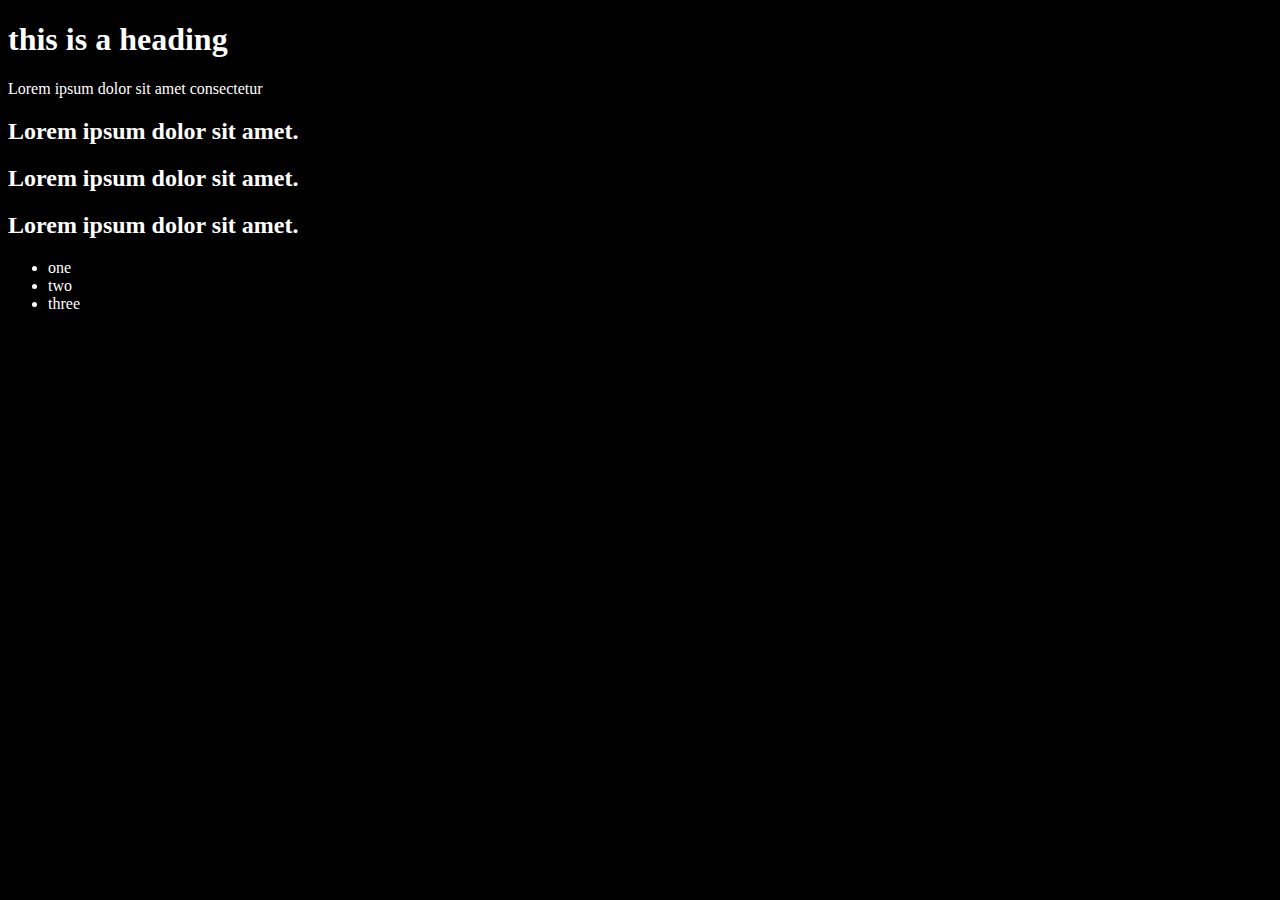
<file: DOM/index.html>
<!DOCTYPE html>
<html lang="en">
<head>
    <meta charset="UTF-8">
    <meta name="viewport" content="width=device-width, initial-scale=1.0">
    <title>dom</title>
</head>
<style>
    body{
        background-color: #000000;
        color: #ffffff;
    }
</style>
<body>
    <div class="container">
        <h1 id ="tittle" class="heading">this is a heading<span style="display: none;">hidden text</span></h1>
        <p>Lorem ipsum dolor sit amet consectetur</p>
        <h2>Lorem ipsum dolor sit amet.</h2>
        <h2>Lorem ipsum dolor sit amet.</h2>
        <h2>Lorem ipsum dolor sit amet.</h2>
        <ul>
            <li class="list-item">one</li>
            <li class="list-item">two</li>
            <li class="list-item">three</li>
        </ul>
    </div>
</body>
</html>
</file>
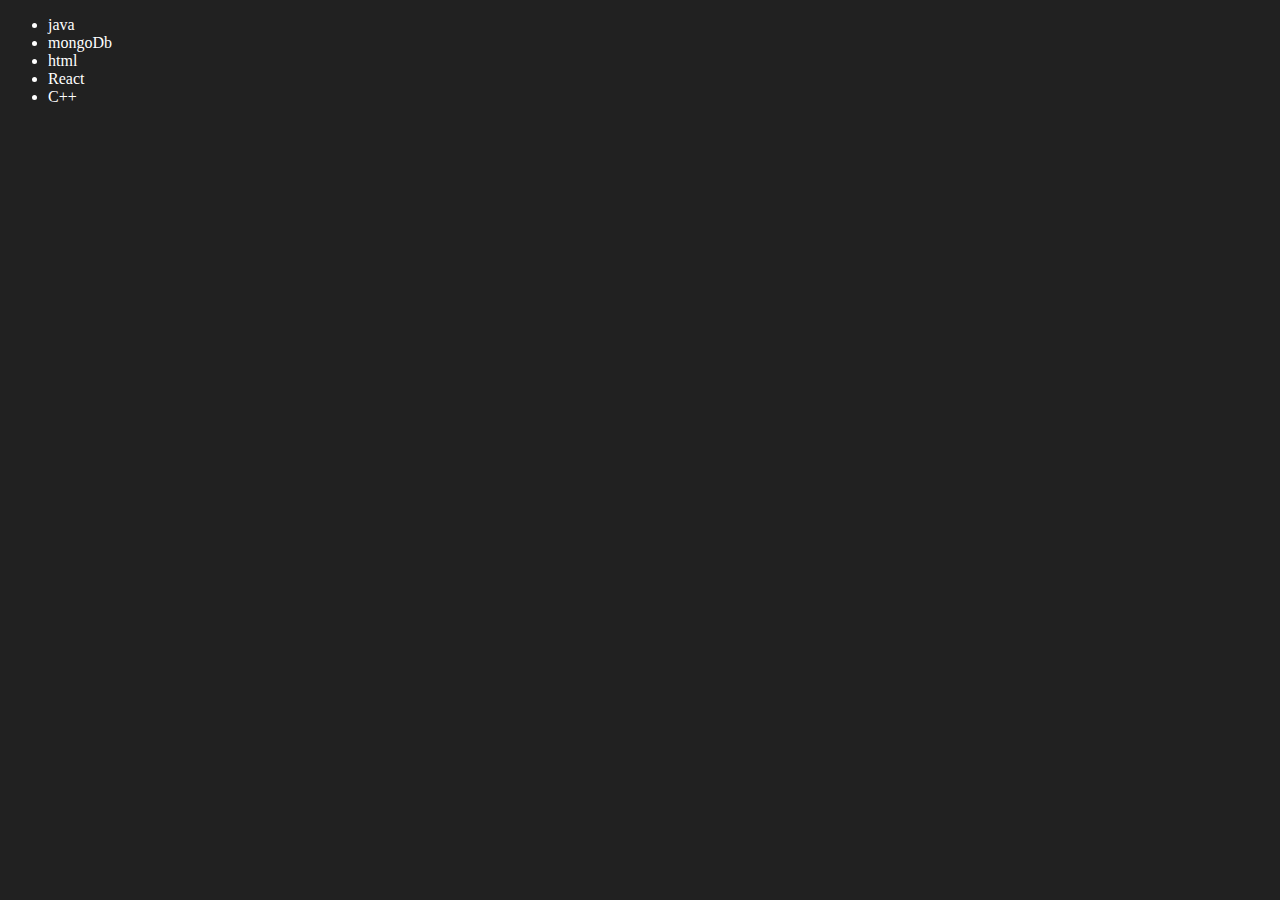
<file: DOM/four.html>
<!DOCTYPE html>
<html lang="en">
<head>
    <meta charset="UTF-8">
    <meta name="viewport" content="width=device-width, initial-scale=1.0">
    <title>DOM</title>
</head>
<body style="background-color: #212121; color: #ffff;">
    <ul class="language">
        <li>javascript</li>
    </ul>
</body>
<script>
    function addLanguage(langName) {
        const li = document.createElement('li')
        li.innerHTML = `${langName}`

        document.querySelector('.language').appendChild(li)
    }
    addLanguage('phython')
    addLanguage('html')

    function addoptiLanguage(langName) {
        const li = document.createElement('li')
        li.appendChild(document.createTextNode(langName))
        document.querySelector('.language').appendChild(li)
    }
    addoptiLanguage('React')
    addoptiLanguage('C++')

    //edit

   const secendLang = document.querySelector('li:nth-child(2)')
   console.log(secendLang);
   const newli = document.createElement('li') 
   newli.innerText = 'mongoDb'
   secendLang.replaceWith(newli)

   //edit

   const firstLang = document.querySelector('li:first-child')
   const nli = document.createElement('li')
   nli.innerText = 'java'
   firstLang.replaceWith(nli)

   //remove
   const lastlang = document.querySelector('li:last-child')
   las
</script>
</html>
</file>
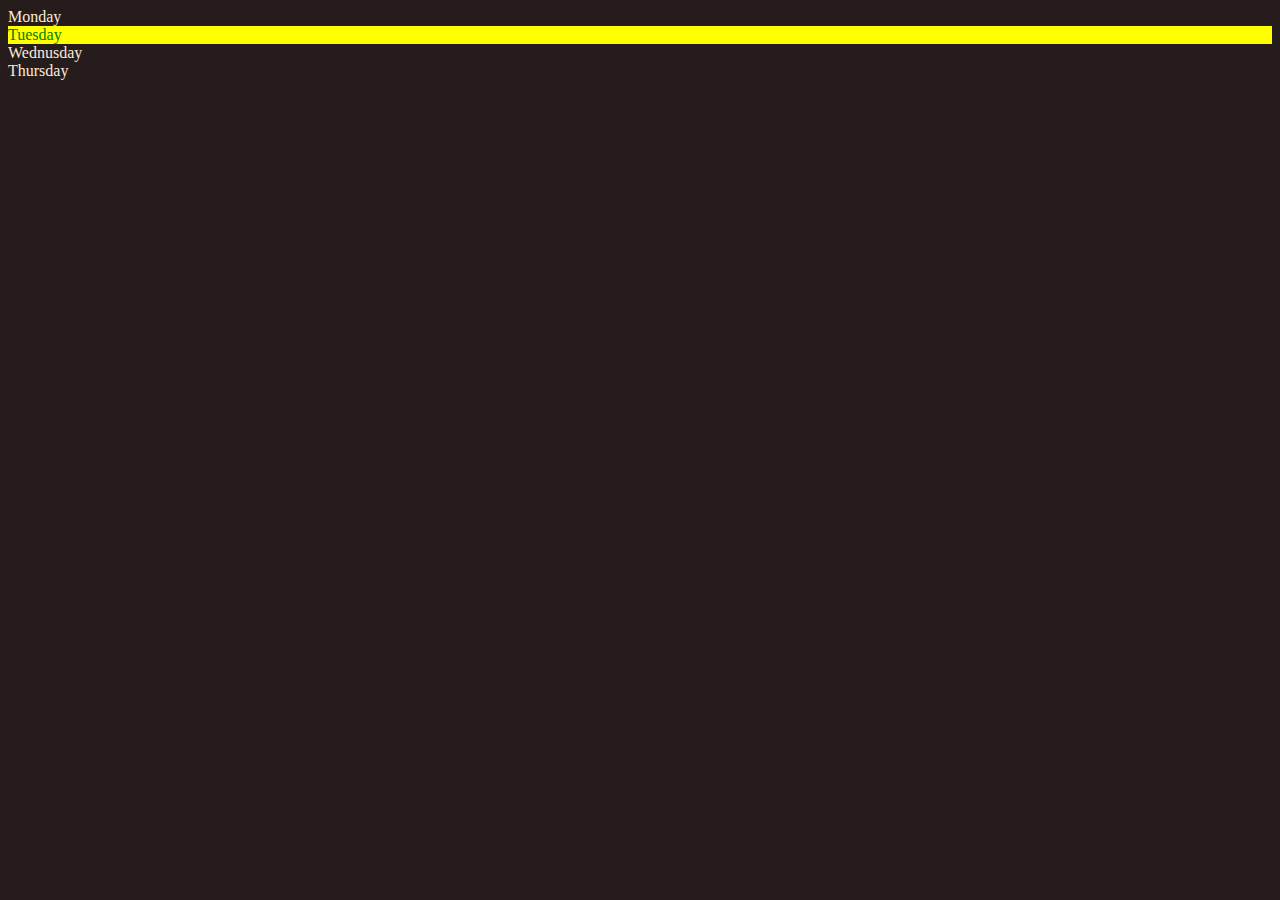
<file: DOM/secend.html>
<!DOCTYPE html>
<html lang="en">
<head>
    <meta charset="UTF-8">
    <meta name="viewport" content="width=device-width, initial-scale=1.0">
    <title>DOM</title>
</head>
<body style="background-color: #271c1c; color: #faebd7;">
    <div class="parent">
        <!-- this is a comment -->
        <div class="day">Monday</div>
        <div class="day">Tuesday</div>
        <div class="day">Wednusday</div>
        <div class="day">Thursday</div>
    </div>
   
</body>
<script>
    const parent = document.querySelector('.parent')
    // console.log(parent)
    // console.log(parent.children)
    // console.log(parent.children[1])
    // console.log(parent.children[1].innerHTML)

    for (let i = 0; i < parent.children.length; i++) {
        const element = parent.children[i].innerHTML;
        console.log(element);
        
    }
    parent.children[1].style.color = 'green'
    parent.children[1].style.backgroundColor = 'yellow'

    // console.log(parent.firstElementChild);
    console.log('nodes:' ,parent.childNodes);
    

    </script>
</html>
</file>
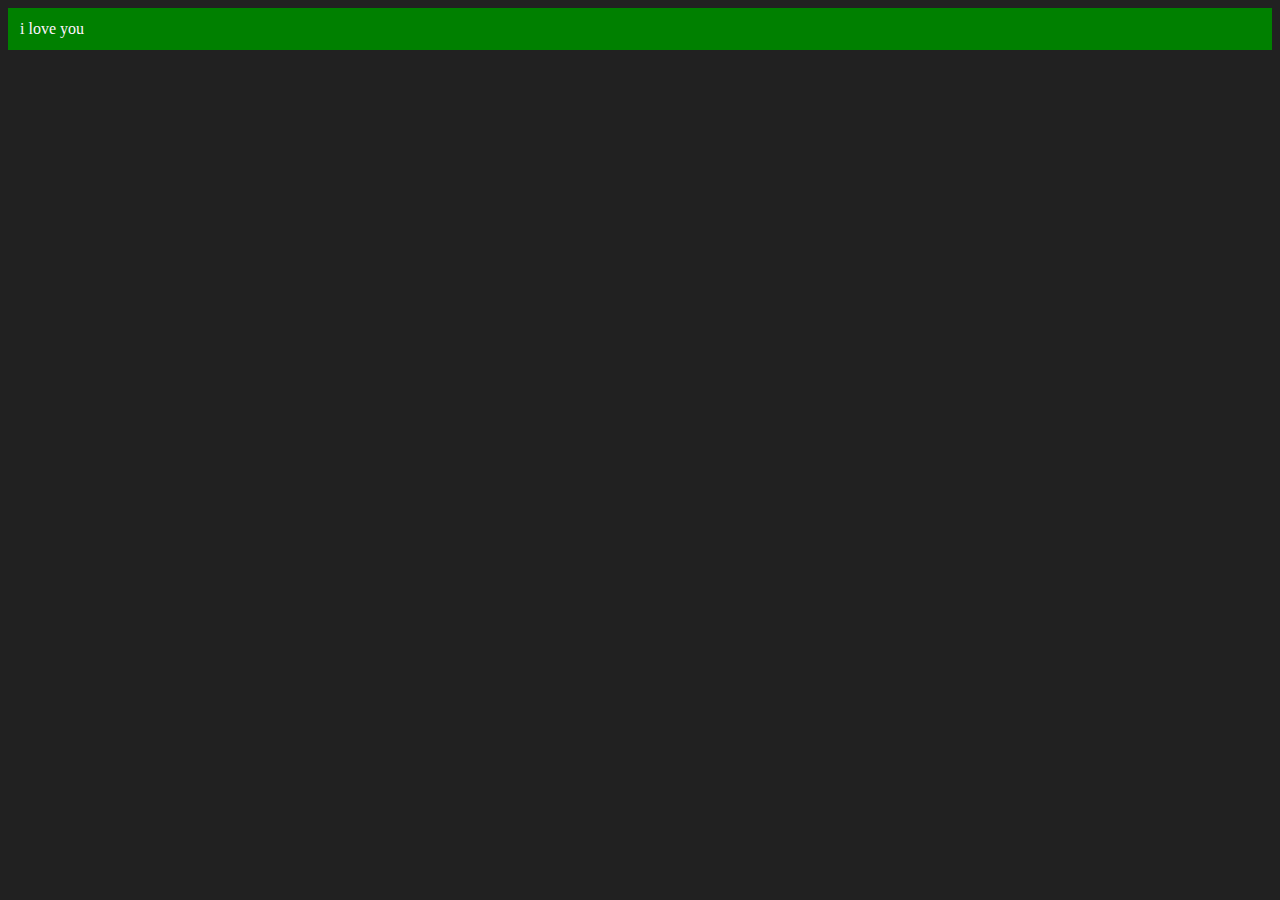
<file: DOM/third.html>
<!DOCTYPE html>
<html lang="en">
<head>
    <meta charset="UTF-8">
    <meta name="viewport" content="width=device-width, initial-scale=1.0">
    <title>DOM</title>
</head>
<body style="background-color: #212121; color: #fff4ff;">
    
</body>
<script>
const div =  document.createElement('div')
console.log(div)
div.className = 'myClass'
div.id = Math.round(Math.random()*10+1);
div.setAttribute('tittle','myTittle')
div.style.background = 'green'
div.style.padding = '12px' 
div.innerText = 'i love you'

document.body.append(div)
</script>
</html>
</file>
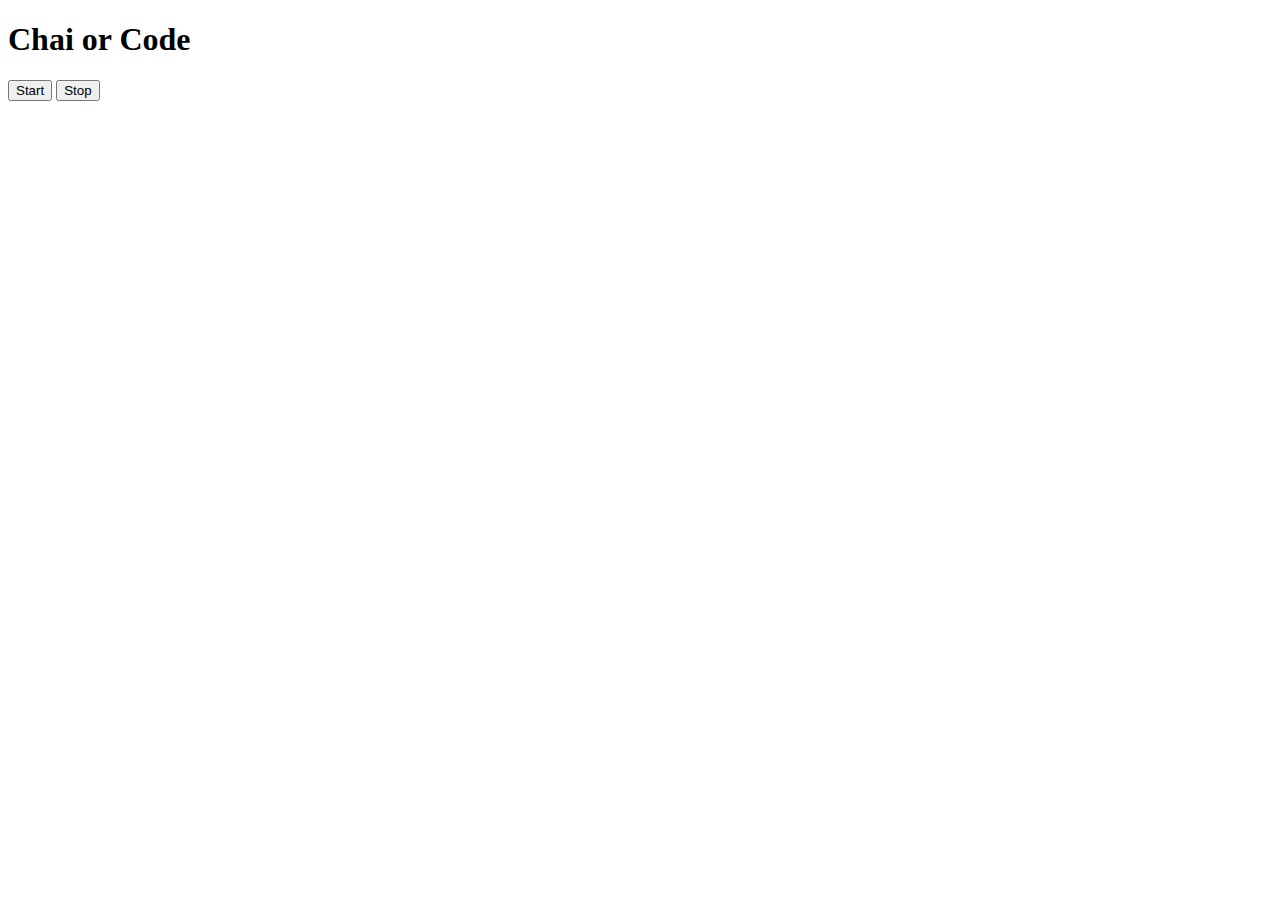
<file: Event/five.html>
<!DOCTYPE html>
<html lang="en">
<head>
    <meta charset="UTF-8">
    <meta name="viewport" content="width=device-width, initial-scale=1.0">
    <title>Event</title>
</head>
<body>
    <h1>Chai or Code</h1>
     <button id="start">Start</button>
     <button id="stop">Stop</button>
</body>
<script>
    
    const sayDate = function(str){
        console.log(str,Date.now())
        
    } 
    let interval;
    document.querySelector('#start').addEventListener('click',() => {
        interval = setInterval(sayDate,2000,'hi') 
        console.log('started')
    })

    document.querySelector('#stop').addEventListener('click',() => {
        clearInterval(interval)
        console.log('STOPPED')
    })
    

    
    


</script>
</html>
</file>
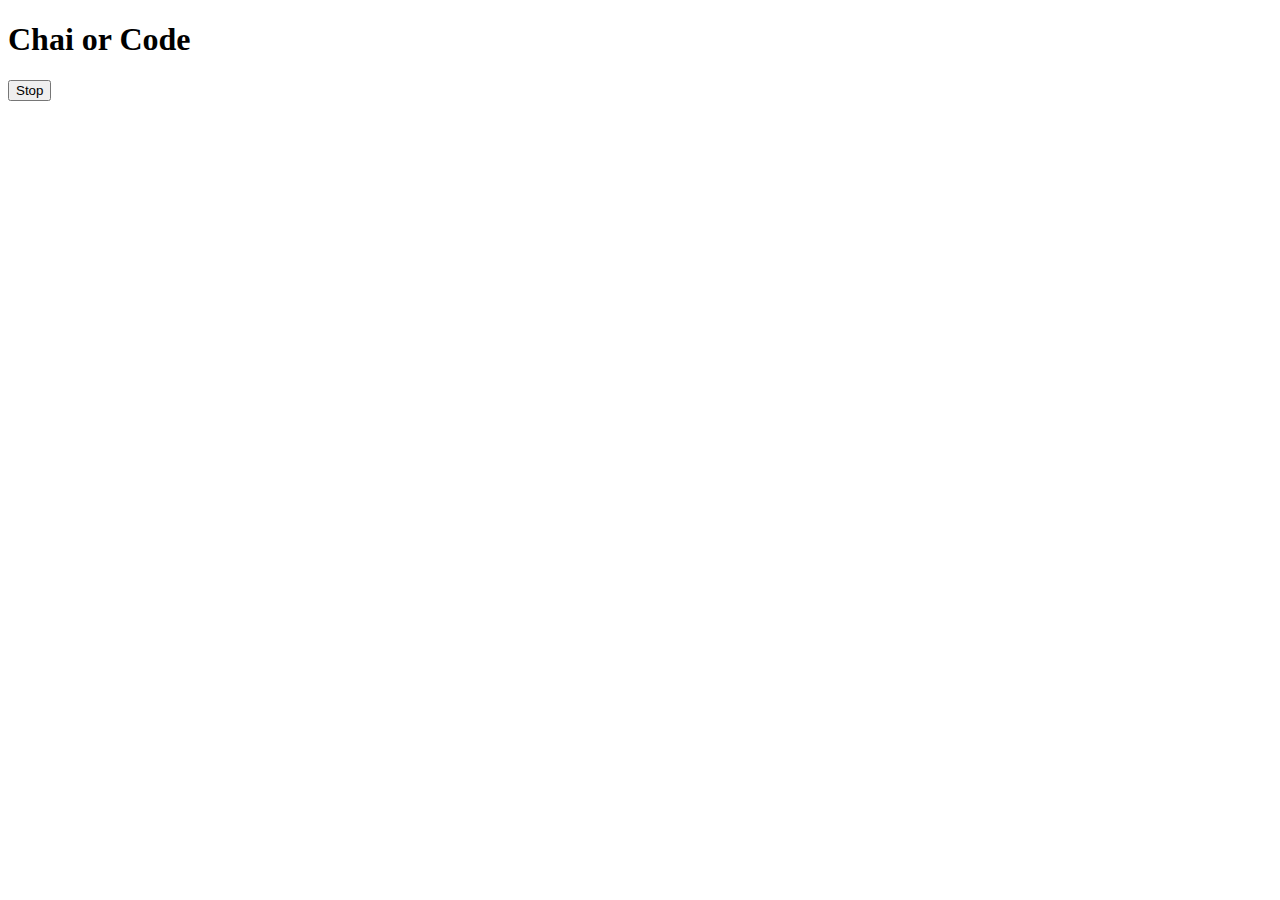
<file: Event/four.html>
<!DOCTYPE html>
<html lang="en">
<head>
    <meta charset="UTF-8">
    <meta name="viewport" content="width=device-width, initial-scale=1.0">
    <title>Event</title>
</head>
<body>
    <h1>Chai or Code</h1>
     <button id="stop">Stop</button>
</body>
<script>
    const ChangeText = function(){
        document.querySelector('h1').innerHTML = ' best Js Searies'
    }
    setTimeout(ChangeText,2000)
    document.querySelector('#stop').addEventListener('click',() => {
        clearTimeout(ChangeText,2000)
        console.log('STOPPED')
    })

    


</script>
</html>
</file>
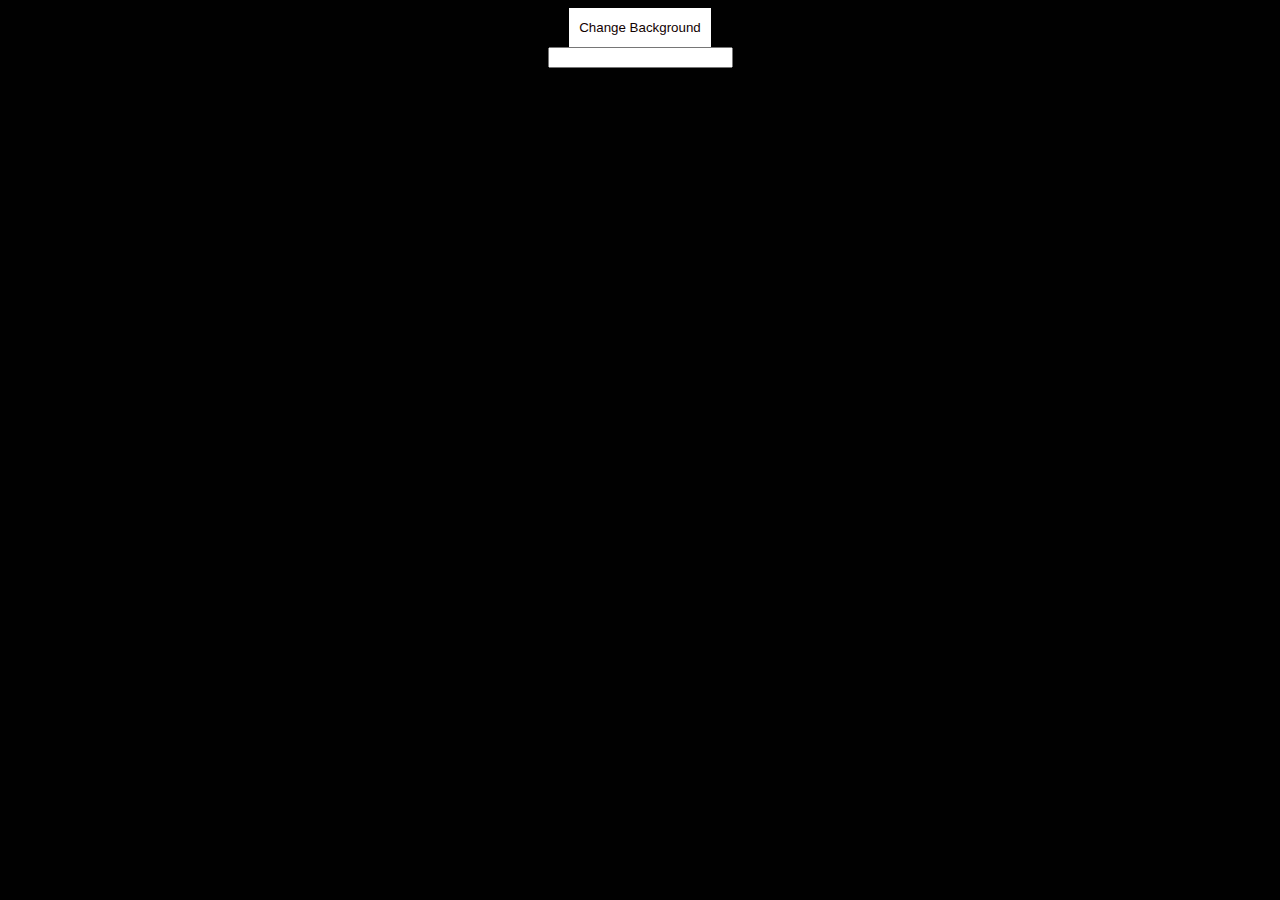
<file: Event/one.html>
<!DOCTYPE html>
<html lang="en">
<head>
    <meta charset="UTF-8">
    <meta name="viewport" content="width=device-width, initial-scale=1.0">
    <title>Document</title>
<style>
    body{
        background-color: #010101;
        display: flex;
        align-items: center;
        justify-content: center;
        flex-direction: column;

    }
    button{
        border: none;
        background-color: #fff;
        padding: 12px 10px;
        color: #120101;
    

    }
</style>
</head>
<body >
    <button>Change Background</button>

    <input id="inp" type="text">
    <div id="outp"></div>
</body>
<script>
  const btn =   document.querySelector('button')

  function random(number){
    return Math.floor(Math.random()*(number + 10));
  }

 btn.addEventListener('click', () => {
    const rndCol = `rgb(${random(255)}, ${random(255)},${random(255)})`;
    document.body.style.backgroundColor = rndCol
} )

const input = document.querySelector('#inp')
const output = document.querySelector('#outp')

input.addEventListener('keydown',(e) => {
    output.textContent = `the letter typed "${event.key}"`
})
// const btn = document.querySelector("button");

// function random(number) {
//   return Math.floor(Math.random() * (number + 1));
// }

// btn.addEventListener("click", () => {
//   const rndCol = `rgb(${random(255)}, ${random(255)}, ${random(255)})`;
//   document.body.style.backgroundColor = rndCol;
// });

</script>
</html>
</file>
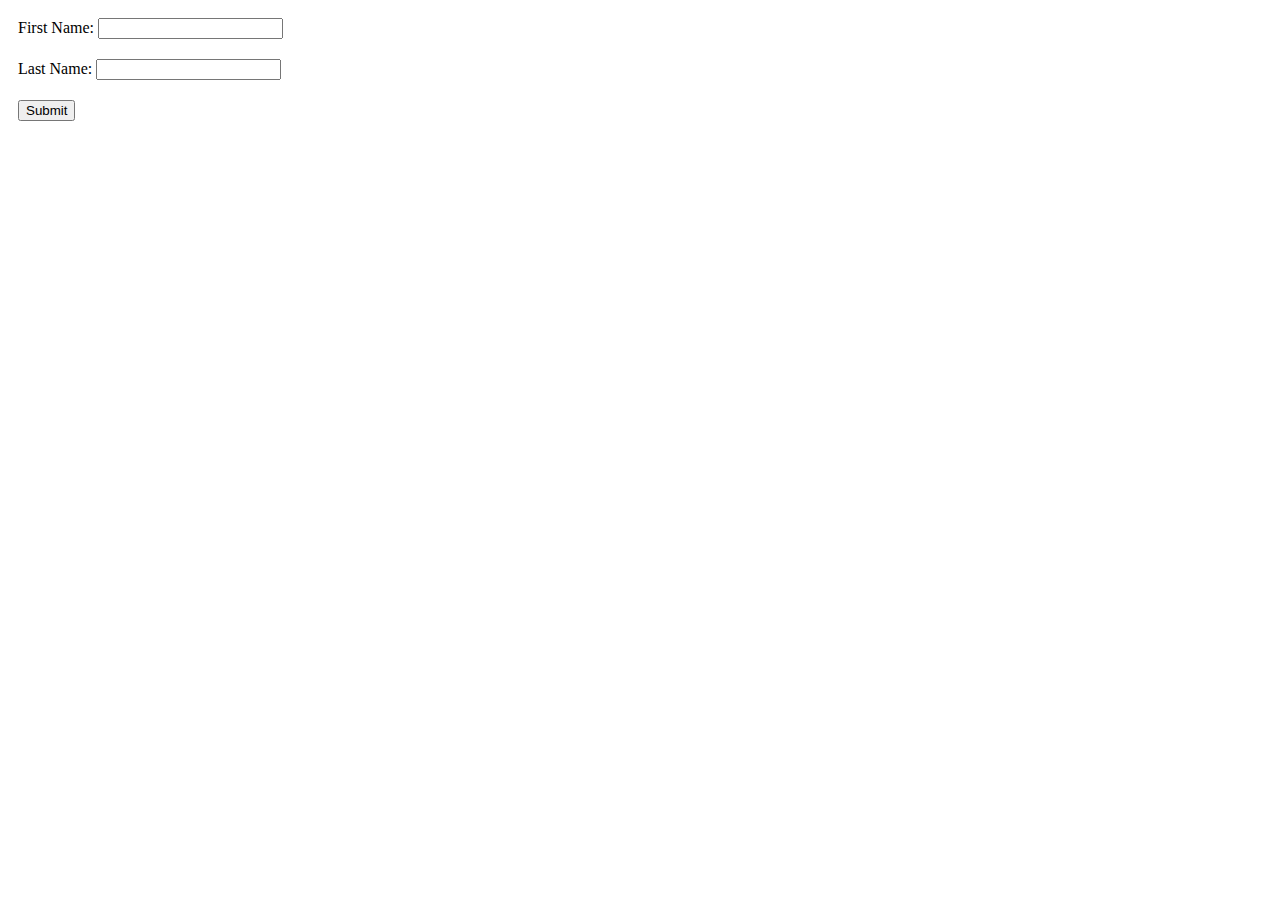
<file: Event/two.html>
<!DOCTYPE html>
<html lang="en">
<head>
    <meta charset="UTF-8">
    <meta name="viewport" content="width=device-width, initial-scale=1.0">
    <title>Document</title>
</head>
<style>
    /* body{
        background-color: #8f4141;
        color: #f0f8ff;

    } */
    div{
        padding: 10px;
    }
</style>
<body>
    <form >
        <div> 
            <label for="fname">First Name:</label>
            <input id="fname" type ="text">
        </div>


        <div>
            <label for="lname">Last Name:</label>
            <input type="text" id="lname">
        </div>
         
        <div>
            <input type="submit" id="submit">
        </div>
    </form>
    <p></p>

</body>
<script>

    const form = document.querySelector('form')
    const fname = document.querySelector('#fname')
    const lname = document.querySelector('#lname')
    const para = document.querySelector('p')

    form.addEventListener('submit', (e) => {
        if (fname.value === ""|| lname.value === "") {
            e.preventDefault();
            para.textContent = 'You need to fill in both names!' ; 
        }
       
    })
</script>
</html>
</file>
